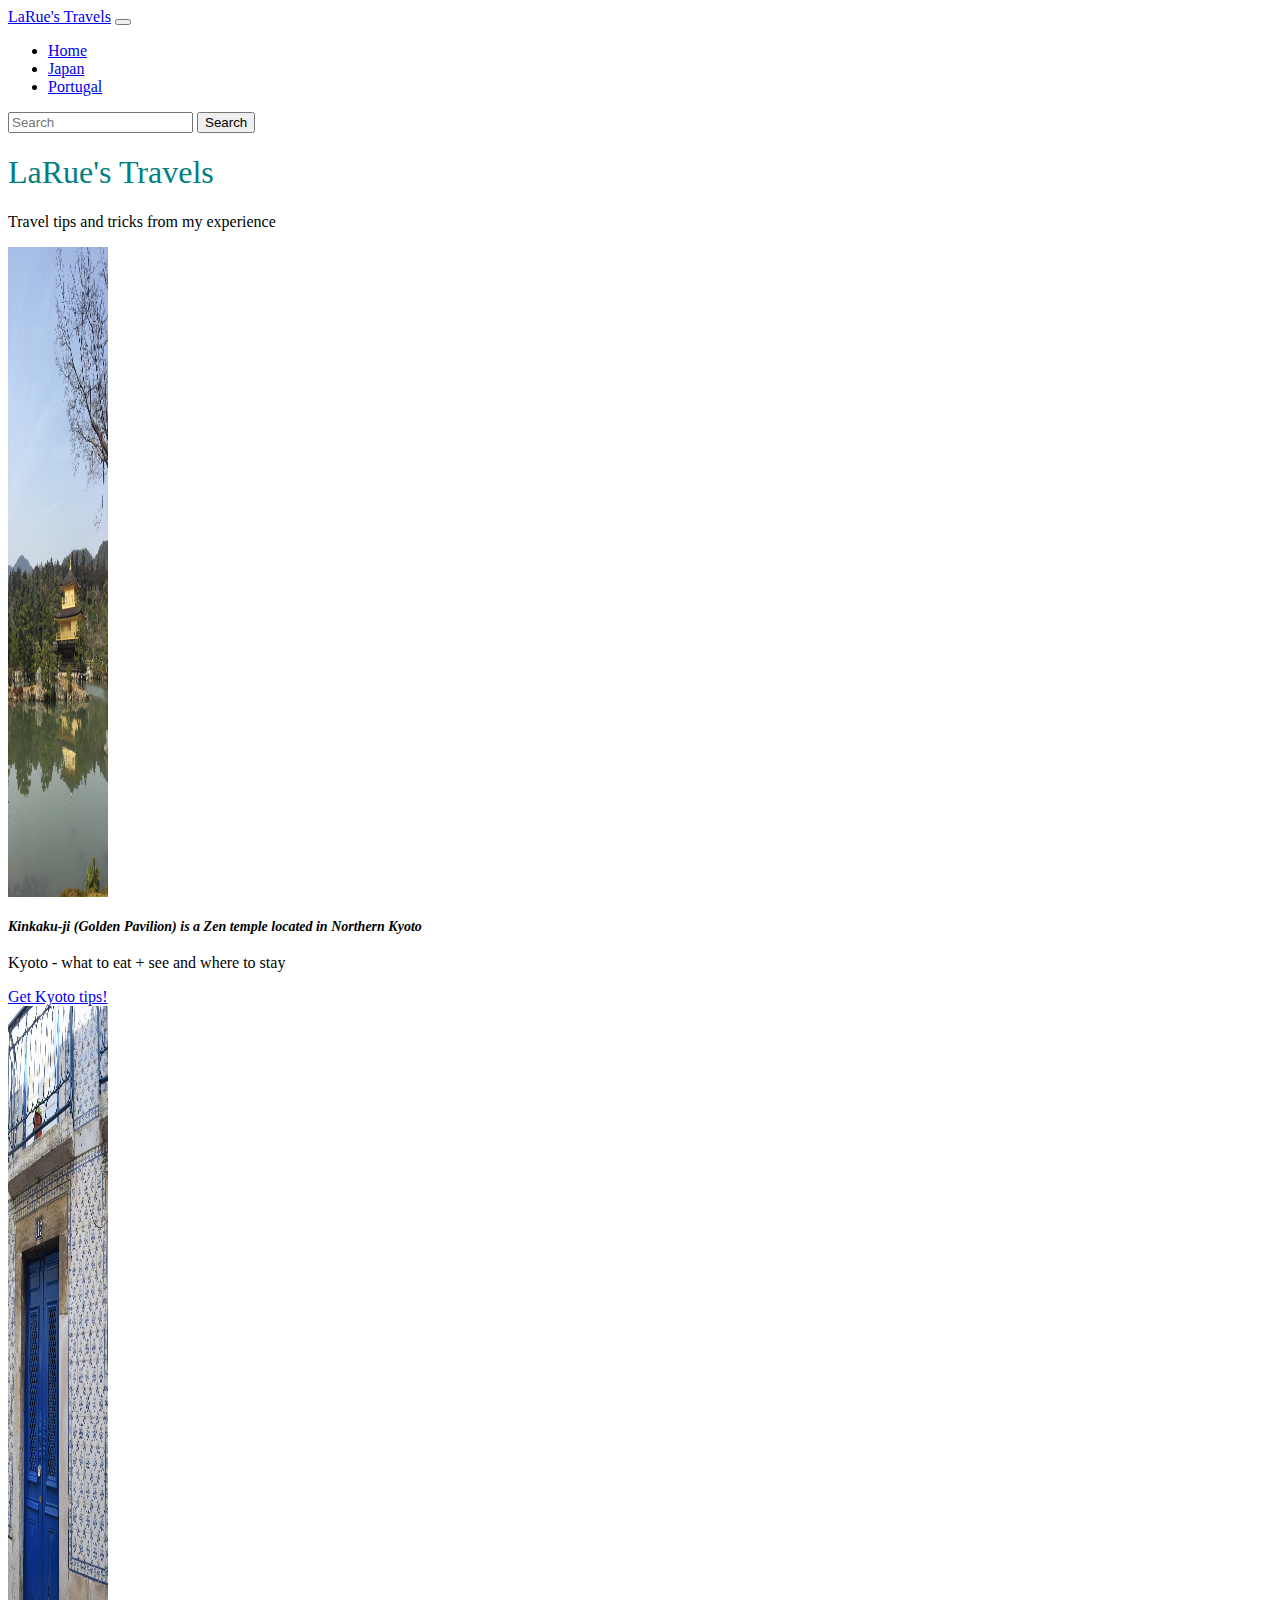
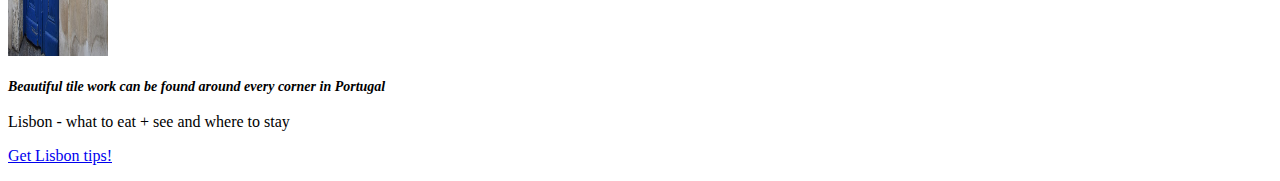
<file: index.html>
<!DOCTYPE html>
<html>
  <head>
    <meta charset="utf-8">
    <title>Welcome to LaRue's Travels!</title>

<!-- Bootstrap stuff -->
<link rel="stylesheet" href="https://maxcdn.bootstrapcdn.com/bootstrap/4.0.0-beta/css/bootstrap.min.css" integrity="sha384-/Y6pD6FV/Vv2HJnA6t+vslU6fwYXjCFtcEpHbNJ0lyAFsXTsjBbfaDjzALeQsN6M" crossorigin="anonymous">
<script src="https://code.jquery.com/jquery-3.2.1.slim.min.js" integrity="sha384-KJ3o2DKtIkvYIK3UENzmM7KCkRr/rE9/Qpg6aAZGJwFDMVNA/GpGFF93hXpG5KkN" crossorigin="anonymous"></script>
<script src="https://cdnjs.cloudflare.com/ajax/libs/popper.js/1.11.0/umd/popper.min.js" integrity="sha384-b/U6ypiBEHpOf/4+1nzFpr53nxSS+GLCkfwBdFNTxtclqqenISfwAzpKaMNFNmj4" crossorigin="anonymous"></script>
<script src="https://maxcdn.bootstrapcdn.com/bootstrap/4.0.0-beta/js/bootstrap.min.js" integrity="sha384-h0AbiXch4ZDo7tp9hKZ4TsHbi047NrKGLO3SEJAg45jXxnGIfYzk4Si90RDIqNm1" crossorigin="anonymous"></script>

<!-- End of Bootstrap stuff -->

<!-- To insert a comment, click ctrl + slash  -->


  </head>
  <body>

<!-- This section creates a nav bar at the top of the page -->
    <nav class="navbar navbar-expand-lg navbar-light bg-light">
      <a class="navbar-brand" href="#">LaRue's Travels</a>
      <button class="navbar-toggler" type="button" data-toggle="collapse" data-target="#navbarSupportedContent" aria-controls="navbarSupportedContent" aria-expanded="false" aria-label="Toggle navigation">
        <span class="navbar-toggler-icon"></span>
      </button>

      <div class="collapse navbar-collapse" id="navbarSupportedContent">
        <ul class="navbar-nav mr-auto">
          <li class="nav-item active">
            <a class="nav-link" href="index.html">Home</a>
          </li>
          <li class="nav-item">
            <a class="nav-link" href="japan.html">Japan</a>
          </li>
          <li class="nav-item">
            <a class="nav-link" href="portugal.html">Portugal</a>
          </li>

        </ul>
        <form class="form-inline my-2 my-lg-0">
          <input class="form-control mr-sm-2" type="text" placeholder="Search" aria-label="Search">
          <button class="btn btn-outline-success my-2 my-sm-0" type="submit">Search</button>
        </form>
      </div>
    </nav>
<!-- End of navbar -->


<div class="container">
    <link rel="stylesheet" href="style.css">


    <div class="jumbotron jumbotron-fluid">
      <div class="container">
        <h1 class="display-3">LaRue's Travels</h1>
        <p class="lead">Travel tips and tricks from my experience</p>
      </div>
    </div>

<p>
<!-- Inserting a card -->
<div class="card-deck">
<div class="card">
  <img class="card-img-top" src="Japan.JPG" alt="Card image cap">
  <div class="card-body">
    <h4 class="card-title">Kinkaku-ji (Golden Pavilion) is a Zen temple located in Northern Kyoto </h4>
    <p class="card-text">Kyoto - what to eat + see and where to stay</p>
    <a href="japan.html" class="btn btn-primary">Get Kyoto tips!</a>
  </div>
</div>

  <div class="card">
    <img class="card-img-top" src="portugal.JPG" alt="Card image cap">
    <div class="card-body">
      <h4 class="card-title">Beautiful tile work can be found around every corner in Portugal</h4>
      <p class="card-text">Lisbon - what to eat + see and where to stay</p>
       <a href="portugal.html" class="btn btn-primary">Get Lisbon tips!</a>
    </div>
  </div>
</div>

</p>
</body>
</file>
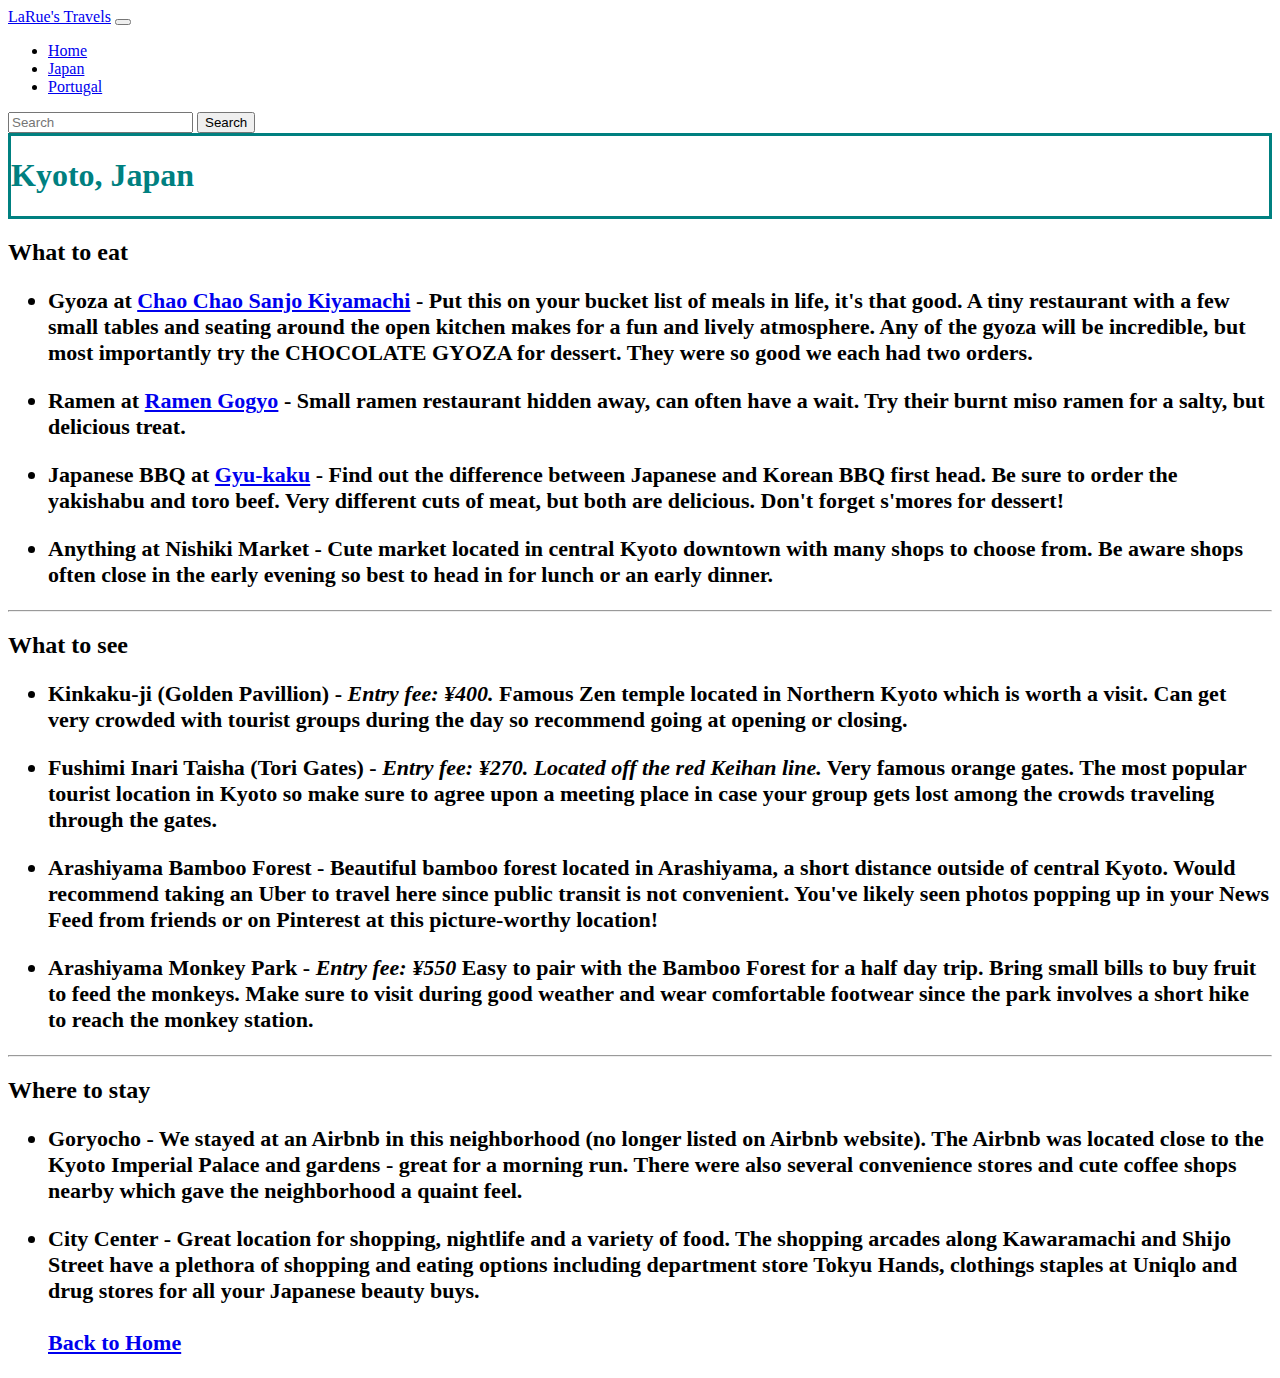
<file: japan.html>
<!DOCTYPE html>
<html>
  <head>
    <meta charset="utf-8">
    <title>Japan Travel Tips - Kyoto</title>

<!-- Bootstrap stuff -->
<link rel="stylesheet" href="https://maxcdn.bootstrapcdn.com/bootstrap/4.0.0-beta/css/bootstrap.min.css" integrity="sha384-/Y6pD6FV/Vv2HJnA6t+vslU6fwYXjCFtcEpHbNJ0lyAFsXTsjBbfaDjzALeQsN6M" crossorigin="anonymous">
<script src="https://code.jquery.com/jquery-3.2.1.slim.min.js" integrity="sha384-KJ3o2DKtIkvYIK3UENzmM7KCkRr/rE9/Qpg6aAZGJwFDMVNA/GpGFF93hXpG5KkN" crossorigin="anonymous"></script>
<script src="https://cdnjs.cloudflare.com/ajax/libs/popper.js/1.11.0/umd/popper.min.js" integrity="sha384-b/U6ypiBEHpOf/4+1nzFpr53nxSS+GLCkfwBdFNTxtclqqenISfwAzpKaMNFNmj4" crossorigin="anonymous"></script>
<script src="https://maxcdn.bootstrapcdn.com/bootstrap/4.0.0-beta/js/bootstrap.min.js" integrity="sha384-h0AbiXch4ZDo7tp9hKZ4TsHbi047NrKGLO3SEJAg45jXxnGIfYzk4Si90RDIqNm1" crossorigin="anonymous"></script>

<!-- End of Bootstrap stuff -->
<!-- This section creates a nav bar at the top of the page -->
    <nav class="navbar navbar-expand-lg navbar-light bg-light">
      <a class="navbar-brand" href="#">LaRue's Travels</a>
      <button class="navbar-toggler" type="button" data-toggle="collapse" data-target="#navbarSupportedContent" aria-controls="navbarSupportedContent" aria-expanded="false" aria-label="Toggle navigation">
        <span class="navbar-toggler-icon"></span>
      </button>

      <div class="collapse navbar-collapse" id="navbarSupportedContent">
        <ul class="navbar-nav mr-auto">
          <li class="nav-item active">
            <a class="nav-link" href="index.html">Home</a>
          </li>
          <li class="nav-item">
            <a class="nav-link" href="japan.html">Japan</a>
          </li>
          <li class="nav-item">
            <a class="nav-link" href="portugal.html">Portugal</a>
          </li>
        </ul>
        <form class="form-inline my-2 my-lg-0">
          <input class="form-control mr-sm-2" type="text" placeholder="Search" aria-label="Search">
          <button class="btn btn-outline-success my-2 my-sm-0" type="submit">Search</button>
        </form>
      </div>
    </nav>
<!-- End of navbar -->
<!-- To insert a comment, click ctrl + slash  -->


  </head>
  <body>

    <div class="container">

        <link rel="stylesheet" href="style.css">
        <div class= "header">
            <div class="row">
        <h1 class="p-4"> <b> Kyoto, Japan <b> </h1>
    </div>
  </div>

    <p>
            <h2><b> What to eat</b> </h2>
    <ul><h3></p>
      <p>
      <li>  <b> Gyoza at <a href="https://www.tripadvisor.com/Restaurant_Review-g298564-d7438346-Reviews-Chao_Chao_Sanjo_Kiyamachi-Kyoto_Kyoto_Prefecture_Kinki.html" target="_blank">Chao Chao Sanjo Kiyamachi</a></b> -
      Put this on your bucket list of meals in life, it's that good.  A tiny restaurant with a few small tables and seating around the open kitchen makes for a fun and lively atmosphere.  Any of the gyoza will be incredible, but most importantly try the CHOCOLATE GYOZA for dessert.  They were so good we each had two orders.

    <p>
    <li>  <b> Ramen at <a href="https://www.tripadvisor.com/Restaurant_Review-g298564-d850055-Reviews-Kyoto_Gogyo-Kyoto_Kyoto_Prefecture_Kinki.html" target="_blank">Ramen Gogyo</a></b> - Small ramen restaurant hidden away, can often have a wait.  Try their burnt miso ramen for a salty, but delicious treat.

    <p>
      <li>  <b> Japanese BBQ at <a href="http://www.gyu-kaku.com/" target="_blank">Gyu-kaku</a></b> - Find out the difference between Japanese and Korean BBQ first head.  Be sure to order the yakishabu and toro beef.  Very different cuts of meat, but both are delicious.  Don't forget s'mores for dessert!
    </p></li>

    <p>
    <li>  <b> Anything at Nishiki Market</b> - Cute market located in central Kyoto downtown with many shops to choose from.  Be aware shops often close in the early evening so best to head in for lunch or an early dinner.
    </p></li>

    </p></ul>


    <hr>
    <h2><b> What to see</b> </h2>
    <ul><h3>
    <p>
    <li> <b> Kinkaku-ji (Golden Pavillion) </b>- <i>Entry fee: ¥400.</i> Famous Zen temple located in Northern Kyoto which is worth a visit.  Can get very crowded with tourist groups during the day so recommend going at opening or closing.
    </li>

    <p>
    <li> <b> Fushimi Inari Taisha (Tori Gates) </b>- <i>Entry fee: ¥270. Located off the red Keihan line.</i> Very famous orange gates.  The most popular tourist location in Kyoto so make sure to agree upon a meeting place in case your group gets lost among the crowds traveling through the gates.
    </li>

    <p>
    <li> <b> Arashiyama Bamboo Forest </b>- Beautiful bamboo forest located in Arashiyama, a short distance outside of central Kyoto.  Would recommend taking an Uber to travel here since public transit is not convenient. You've likely seen photos popping up in your News Feed from friends or on Pinterest at this picture-worthy location!
    </li>

    <p>
    <li> <b> Arashiyama Monkey Park </b>- <i>Entry fee: ¥550 </i> Easy to pair with the Bamboo Forest for a half day trip. Bring small bills to buy fruit to feed the monkeys.  Make sure to visit during good weather and wear comfortable footwear since the park involves a short hike to reach the monkey station.
    </li>


<p></ul>

    <hr>
    <h2><b> Where to stay</b> </h2>
    <ul><h3>

    <p>
    <li> <b> Goryocho </b> - We stayed at an Airbnb in this neighborhood (no longer listed on Airbnb website).  The Airbnb was located close to the Kyoto Imperial Palace and gardens - great for a morning run.  There were also several convenience stores and cute coffee shops nearby which gave the neighborhood a quaint feel.
    </li>

    <p>
    <li> <b> City Center </b> - Great location for shopping, nightlife and a variety of food. The shopping arcades along Kawaramachi and Shijo Street have a plethora of shopping and eating options including department store Tokyu Hands, clothings staples at Uniqlo and drug stores for all your Japanese beauty buys.
    </li>
<br>
    <a class="btn btn-secondary" href="index.html" role="button">Back to Home</a></br>
</body>
</file>
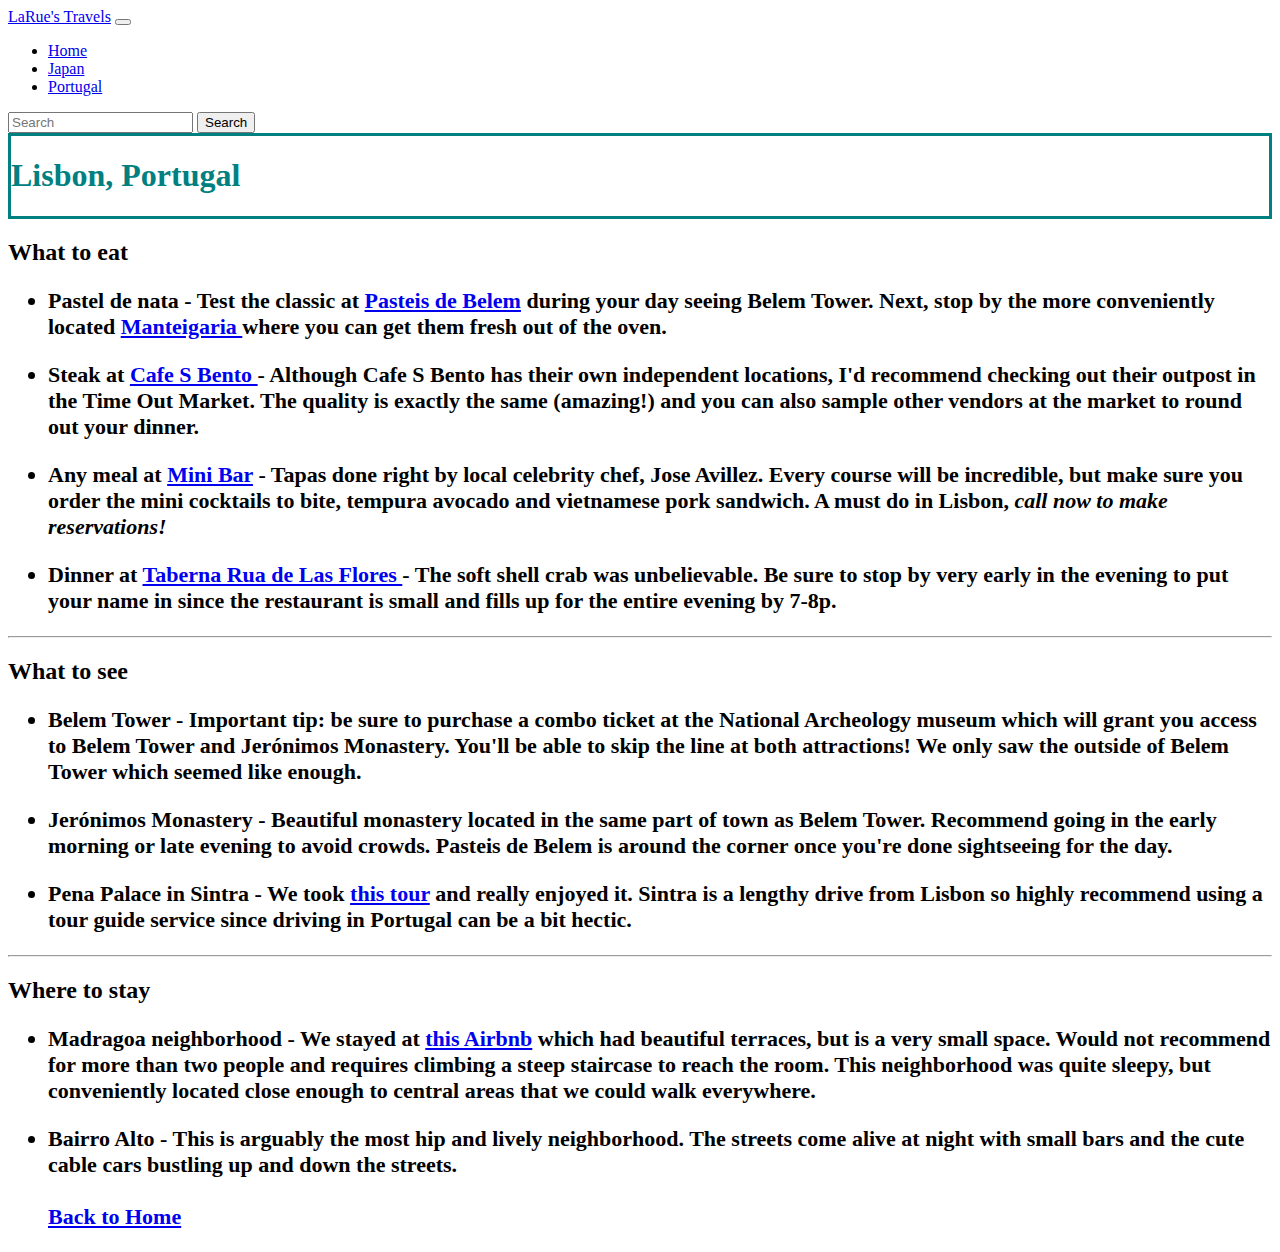
<file: portugal.html>
<!DOCTYPE html>
<html>
  <head>
    <meta charset="utf-8">
    <title>Portugal Travel Tips - Lisbon</title>

<!-- Bootstrap stuff -->
<link rel="stylesheet" href="https://maxcdn.bootstrapcdn.com/bootstrap/4.0.0-beta/css/bootstrap.min.css" integrity="sha384-/Y6pD6FV/Vv2HJnA6t+vslU6fwYXjCFtcEpHbNJ0lyAFsXTsjBbfaDjzALeQsN6M" crossorigin="anonymous">
<script src="https://code.jquery.com/jquery-3.2.1.slim.min.js" integrity="sha384-KJ3o2DKtIkvYIK3UENzmM7KCkRr/rE9/Qpg6aAZGJwFDMVNA/GpGFF93hXpG5KkN" crossorigin="anonymous"></script>
<script src="https://cdnjs.cloudflare.com/ajax/libs/popper.js/1.11.0/umd/popper.min.js" integrity="sha384-b/U6ypiBEHpOf/4+1nzFpr53nxSS+GLCkfwBdFNTxtclqqenISfwAzpKaMNFNmj4" crossorigin="anonymous"></script>
<script src="https://maxcdn.bootstrapcdn.com/bootstrap/4.0.0-beta/js/bootstrap.min.js" integrity="sha384-h0AbiXch4ZDo7tp9hKZ4TsHbi047NrKGLO3SEJAg45jXxnGIfYzk4Si90RDIqNm1" crossorigin="anonymous"></script>

<!-- End of Bootstrap stuff -->
<!-- This section creates a nav bar at the top of the page -->
    <nav class="navbar navbar-expand-lg navbar-light bg-light">
      <a class="navbar-brand" href="#">LaRue's Travels</a>
      <button class="navbar-toggler" type="button" data-toggle="collapse" data-target="#navbarSupportedContent" aria-controls="navbarSupportedContent" aria-expanded="false" aria-label="Toggle navigation">
        <span class="navbar-toggler-icon"></span>
      </button>

      <div class="collapse navbar-collapse" id="navbarSupportedContent">
        <ul class="navbar-nav mr-auto">
          <li class="nav-item active">
            <a class="nav-link" href="index.html">Home</a>
          </li>
          <li class="nav-item">
            <a class="nav-link" href="japan.html">Japan</a>
          </li>
          <li class="nav-item">
            <a class="nav-link" href="portugal.html">Portugal</a>
          </li>
        </ul>
        <form class="form-inline my-2 my-lg-0">
          <input class="form-control mr-sm-2" type="text" placeholder="Search" aria-label="Search">
          <button class="btn btn-outline-success my-2 my-sm-0" type="submit">Search</button>
        </form>
      </div>
    </nav>
<!-- End of navbar -->
<!-- To insert a comment, click ctrl + slash  -->


  </head>
  <body>

    <div class="container">

        <link rel="stylesheet" href="style.css">
        <div class= "header">
        <div class="row">
        <h1 class="header p-4"> <b> Lisbon, Portugal <b> </h1>
    </div>
  </div>
<p>
        <h2><b> What to eat</b> </h2>
<ul><h3></p>
<p>
  <li>  <b> Pastel de nata</b> - Test the classic at <a href="http://pasteisdebelem.pt/en/" target="_blank">Pasteis de Belem</a> during your day seeing Belem Tower.
    Next, stop by the more conveniently located <a href="https://www.timeoutmarket.com/lisboa/en/eat-and-drink/manteigaria-fabrica-de-pasteis-de-nata/" target="_blank">Manteigaria </a> where you can get them fresh out of the oven.</li>
</p></li>
<p>
  <li> <b> Steak at <a href="https://www.timeoutmarket.com/lisboa/comer-e-beber/cafe-de-sao-bento/" target="_blank">Cafe S Bento </a> </b> - Although Cafe S Bento has their own independent locations, I'd recommend checking out their outpost in the Time Out Market.  The quality is exactly the same (amazing!) and you can also sample other vendors at the market to round out your dinner. </li>
</p>
<p>
  <li><b>Any meal at <a href="http://www.minibar.pt/en/" target="_blank"> Mini Bar</a> </b>- Tapas done right by local celebrity chef, Jose Avillez. Every course will be incredible, but make sure you order the mini cocktails to bite, tempura avocado and vietnamese pork sandwich.
    A must do in Lisbon, <i>call now to make reservations!  </i> </li>
</p></li>
<p>
  <li><b> Dinner at <a href="https://www.timeout.com/lisbon/restaurants/a-taberna-da-rua-das-flores" target="_blank">Taberna Rua de Las Flores </a> </b>- The soft shell crab was unbelievable. Be sure to stop by very early in the evening to put your name in since the restaurant is small and fills up for the entire evening by 7-8p.
</h3></li>
</p></ul>
<hr>
<h2><b> What to see</b> </h2>
<ul><h3>
<p>
<li> <b> Belem Tower </b>- Important tip: be sure to purchase a combo ticket at the National Archeology museum which will grant you access to Belem Tower and Jerónimos Monastery.  You'll be able to skip the line at both attractions!  We only saw the outside of Belem Tower which seemed like enough.
</li>
<p>
<li> <b> Jerónimos Monastery </b> - Beautiful monastery located in the same part of town as Belem Tower.  Recommend going in the early morning or late evening to avoid crowds.  Pasteis de Belem is around the corner once you're done sightseeing for the day.
</li>
<p>
<li> <b>Pena Palace in Sintra </b> - We took <a href="https://www.viator.com/tours/Lisbon/Sintra-and-Cascais-Small-Group-Day-Trip-from-Lisbon/d538-5383SINTRACASCAIS" target="_blank">this tour</a> and really enjoyed it.  Sintra is a lengthy drive from Lisbon so highly recommend using a tour guide service since driving in Portugal can be a bit hectic.
  <p></ul>

<hr>
  <h2><b> Where to stay</b> </h2>
  <ul><h3>
  <p>
  <li> <b> Madragoa neighborhood </b> - We stayed at <a href="https://www.airbnb.com/rooms/6276127" target="_blank">this Airbnb</a>
    which had beautiful terraces, but is a very small space.  Would not recommend for more than two people and requires climbing a steep staircase to reach the room. This neighborhood was quite sleepy, but conveniently located close enough to central areas that we could walk everywhere.
<p>
  <li><b> Bairro Alto</b> - This is arguably the most hip and lively neighborhood.  The streets come alive at night with small bars and the cute cable cars bustling up and down the streets.
</li>

<br>
    <a class="btn btn-secondary" href="index.html" role="button">Back to Home</a></br>
  </body>
</file>
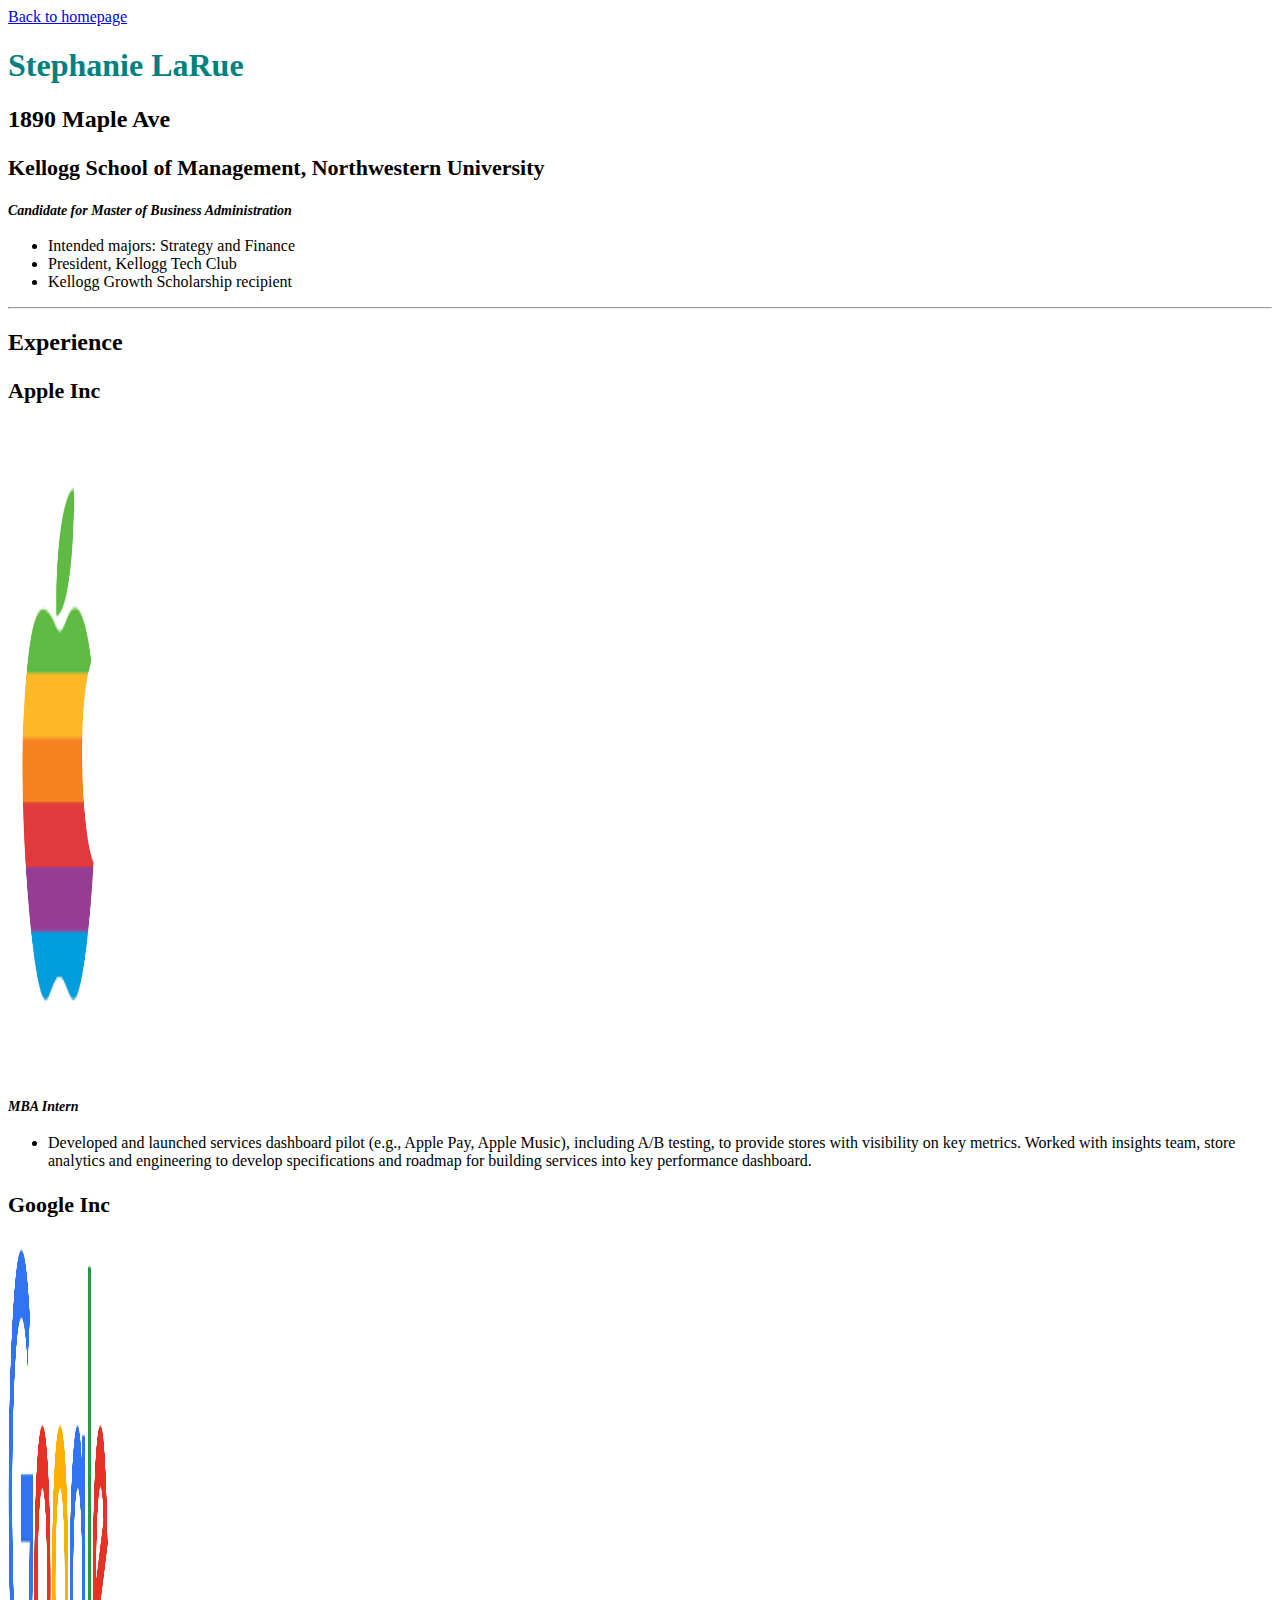
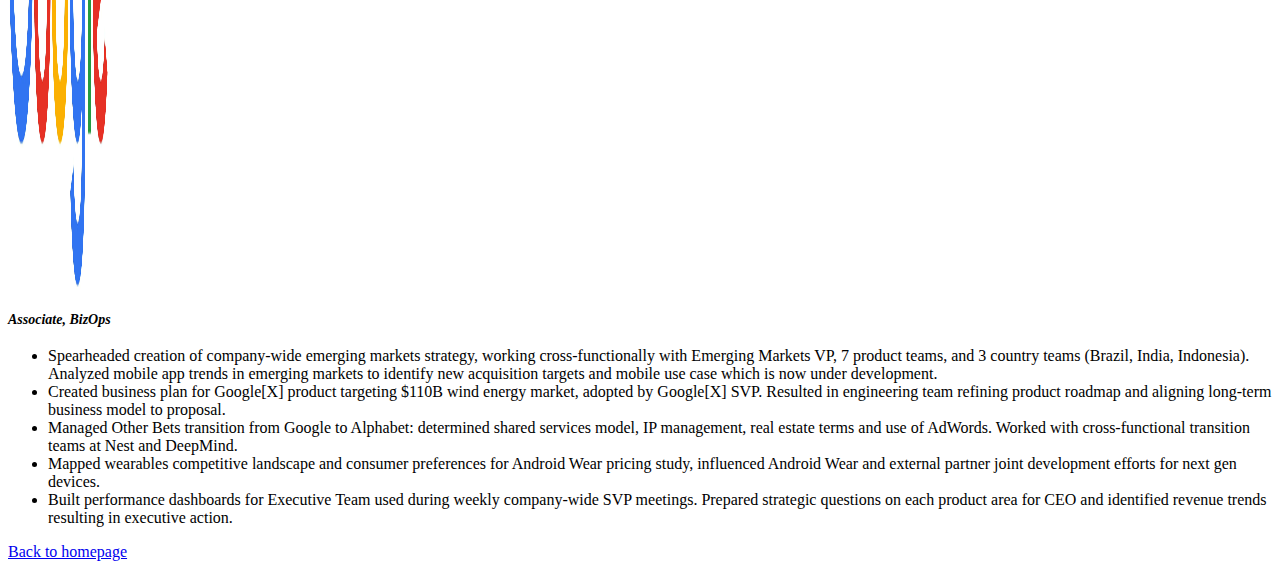
<file: resume.html>
<!DOCTYPE html>
<html>
  <head>
    <meta charset="utf-8">
    <title>Stephanie Resume</title>
  </head>
  <body class="resume">

    <link rel="stylesheet"
    href="style.css">

    <a
    href="index.html"> Back to homepage </a>  

    <h1> <b> Stephanie LaRue </b> </h1>
    <h2> 1890 Maple Ave </h2>
    <h3> Kellogg School of Management, Northwestern University </h3>
    <h4> Candidate for Master of Business Administration </h4>
    <ul>
      <li> Intended majors: Strategy and Finance </li>
      <li> President, Kellogg Tech Club </li>
      <li> Kellogg Growth Scholarship recipient </li>
    </ul>
<hr>
    <h2> Experience </h2>
    <h3> <b> Apple Inc </b> </h3>
<img class="apple" src="apple.png">
<!--here are notes  -->
    <h4> MBA Intern </h4>
    <ul>
      <li> Developed and launched services dashboard pilot (e.g., Apple Pay, Apple Music), including A/B testing, to provide
stores with visibility on key metrics. Worked with insights team, store analytics and engineering to develop
specifications and roadmap for building services into key performance dashboard. </li>
</ul>

    <h3> <b> Google Inc </b> </h3>
    <img class= "resume" src="google.png">
    <h4> Associate, BizOps </h4>
    <ul>
      <li> Spearheaded creation of company-wide emerging markets strategy, working cross-functionally with Emerging
Markets VP, 7 product teams, and 3 country teams (Brazil, India, Indonesia). Analyzed mobile app trends in
emerging markets to identify new acquisition targets and mobile use case which is now under development.</li>

<li> Created business plan for Google[X] product targeting $110B wind energy market, adopted by Google[X] SVP.
Resulted in engineering team refining product roadmap and aligning long-term business model to proposal.</li>

<li> Managed Other Bets transition from Google to Alphabet: determined shared services model, IP management,
real estate terms and use of AdWords. Worked with cross-functional transition teams at Nest and DeepMind.</li>

<li>Mapped wearables competitive landscape and consumer preferences for Android Wear pricing study,
influenced Android Wear and external partner joint development efforts for next gen devices.</li>

<li> Built performance dashboards for Executive Team used during weekly company-wide SVP meetings. Prepared
strategic questions on each product area for CEO and identified revenue trends resulting in executive action. </li>

    </ul>

    <a
    href="index.html"> Back to homepage </a>

  </body>
</html>
</file>
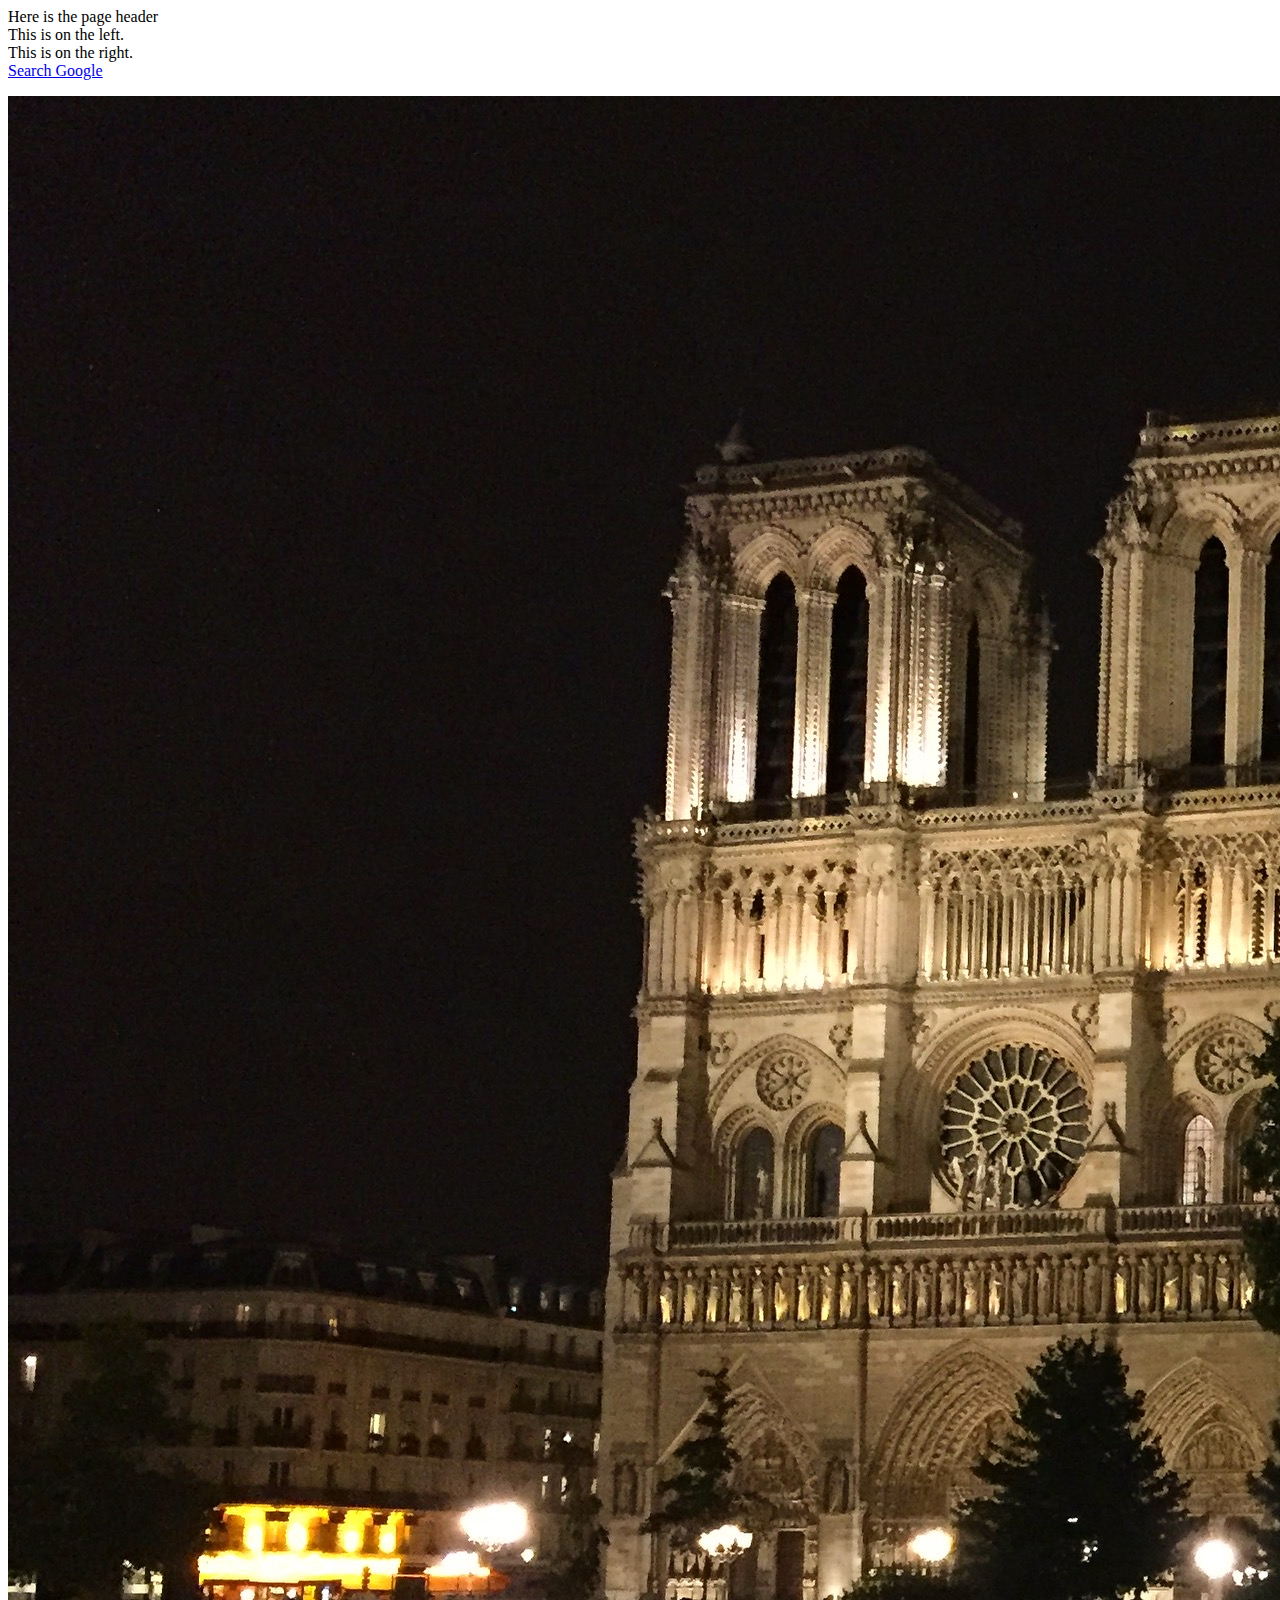
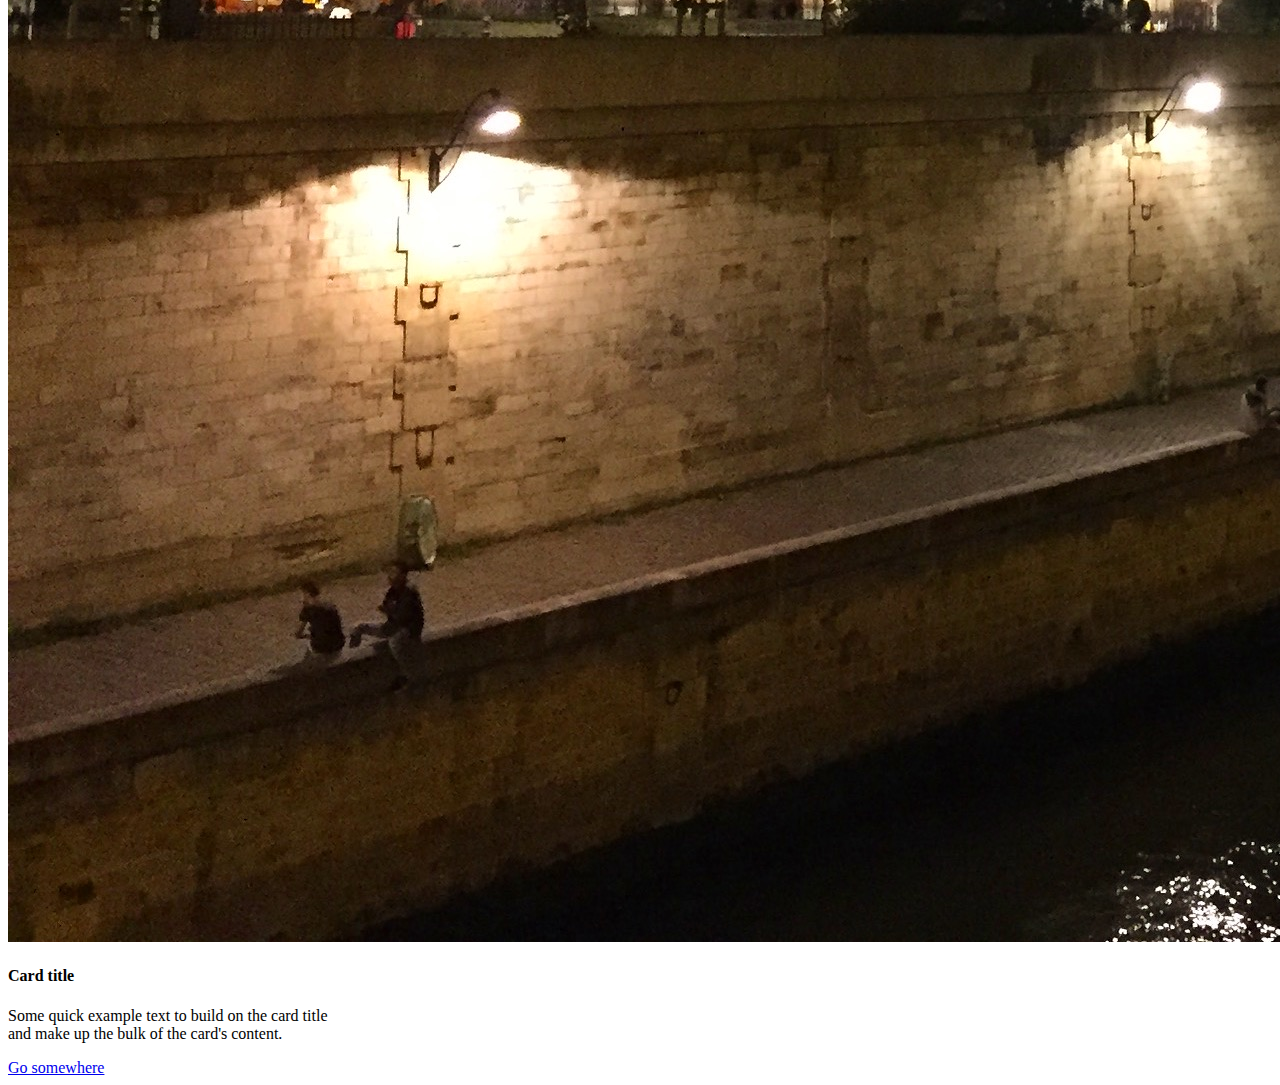
<file: test.html>
<!DOCTYPE html>
<html lang="en">
  <head>
    <!-- Required meta tags -->
    <meta charset="utf-8">
    <meta name="viewport" content="width=device-width, initial-scale=1, shrink-to-fit=no">

    <!-- Bootstrap CSS -->
    <link rel="stylesheet" href="https://maxcdn.bootstrapcdn.com/bootstrap/4.0.0-beta/css/bootstrap.min.css" integrity="sha384-/Y6pD6FV/Vv2HJnA6t+vslU6fwYXjCFtcEpHbNJ0lyAFsXTsjBbfaDjzALeQsN6M" crossorigin="anonymous">
  </head>
  <body>

<!-- Ctrl + d lets you find/replace everything in your code -->

<!-- Container centers everything on your page -->

<div class="container">

<!-- The code below helps determine the grid of your website   -->
  <div class="row">
    <div class="col-sm-12">
      Here is the page header
    </div>
  </div>

    <div class="row">
      <!-- The "sm" below indicates what size of screen you want it to break at - so below it says once it gets to small size, you no longer want to split the screen 6 and 6 - instead stack things on top of each other -->
        <div class = "col-sm-9">
          This is on the left.
        </div>
        <div class = "col-sm-3">
          This is on the right.
        </div>
      </div>

<!-- This code inserts a button -->
  <a class="btn btn-primary"
  href="http://www.google.com"> Search Google </a>
</p>

<!-- This code inserts a card -->
<div class="card" style="width: 20rem;">
  <img class="card-img-top" src="France.JPG" alt="Card image cap">
  <div class="card-body">
    <h4 class="card-title">Card title</h4>
    <p class="card-text">Some quick example text to build on the card title and make up the bulk of the card's content.</p>
    <a href="#" class="btn btn-primary">Go somewhere</a>
  </div>
</div>





    <!-- Optional JavaScript -->
    <!-- jQuery first, then Popper.js, then Bootstrap JS -->
    <script src="https://code.jquery.com/jquery-3.2.1.slim.min.js" integrity="sha384-KJ3o2DKtIkvYIK3UENzmM7KCkRr/rE9/Qpg6aAZGJwFDMVNA/GpGFF93hXpG5KkN" crossorigin="anonymous"></script>
    <script src="https://cdnjs.cloudflare.com/ajax/libs/popper.js/1.11.0/umd/popper.min.js" integrity="sha384-b/U6ypiBEHpOf/4+1nzFpr53nxSS+GLCkfwBdFNTxtclqqenISfwAzpKaMNFNmj4" crossorigin="anonymous"></script>
    <script src="https://maxcdn.bootstrapcdn.com/bootstrap/4.0.0-beta/js/bootstrap.min.js" integrity="sha384-h0AbiXch4ZDo7tp9hKZ4TsHbi047NrKGLO3SEJAg45jXxnGIfYzk4Si90RDIqNm1" crossorigin="anonymous"></script>
  </body>
</html>
</file>
<file: style.css>
h1 {
color: Teal;
font-weight:400;
}

.header {
  color: teal;
}

div.header {border-style: solid;
}

img {
  width: 100px;
  height: 650px;
}

h4 {
  font-style: italic;
  font-size: 14px;
}

h3 {
  font-size: 22px;
}




h4{


ul{
  font-size: 14px;
}
</file>
